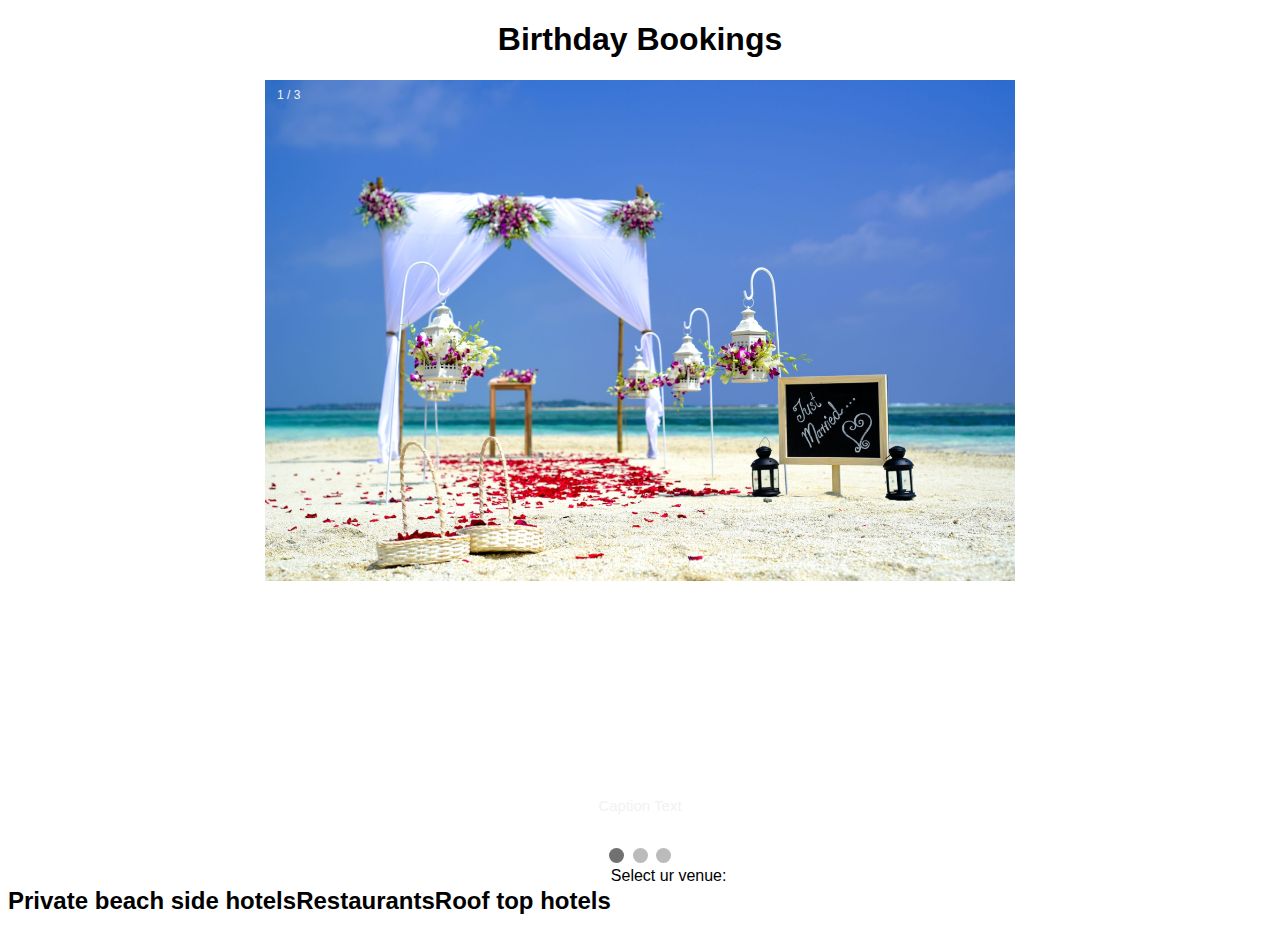
<file: new.html>
<!DOCTYPE html>
<html lang="en">
<head>
    <meta charset="UTF-8">
    <meta http-equiv="X-UA-Compatible" content="IE=edge">
    <meta name="viewport" content="width=device-width, initial-scale=1.0">
    <title>Document</title>
    <link rel="stylesheet" href="new.css">
    <style>
        * {box-sizing: border-box;}
        body {font-family: Verdana, sans-serif;}
        .mySlides {display: none;}
        img {vertical-align: middle;}
        
        /* Slideshow container */
        .slideshow-container {
          width: 750px;
          height: 750px;
          position: relative;
          margin: auto;
        }
        
        /* Caption text */
        .text {
          color: #f2f2f2;
          font-size: 15px;
          padding: 8px 12px;
          position: absolute;
          bottom: 8px;
          width: 100%;
          text-align: center;
        }
        
        /* Number text (1/3 etc) */
        .numbertext {
          color: #f2f2f2;
          font-size: 12px;
          padding: 8px 12px;
          position: absolute;
          top: 0;
        }
        
        /* The dots/bullets/indicators */
        .dot {
          height: 15px;
          width: 15px;
          margin: 0 2px;
          background-color: #bbb;
          border-radius: 50%;
          display: inline-block;
          transition: background-color 0.6s ease;
        }
        
        .active {
          background-color: #717171;
        }
        
        /* Fading animation */
        .fade {
          animation-name: fade;
          animation-duration: 1.5s;
        }
        
        @keyframes fade {
          from {opacity: .4} 
          to {opacity: 1}
        }
        
        /* On smaller screens, decrease text size */
        @media only screen and (max-width: 300px) {
          .text {font-size: 11px}
        }
        </style>
</head>
<body>
    <h1 style="text-align: center;">Birthday Bookings</h1>


<div class="slideshow-container">

<div class="mySlides fade">
  <div class="numbertext">1 / 3</div>
  <img src="11.jpg" style="width:100%">
  <div class="text">Caption Text</div>
</div>

<div class="mySlides fade">
  <div class="numbertext">2 / 3</div>
  <img src="22.jpg" style="width:100%">
  <div class="text">Caption Two</div>
</div>

<div class="mySlides fade">
  <div class="numbertext">3 / 3</div>
  <img src="33.jpg" style="width:100%">
  <div class="text">Caption Three</div>
</div>

</div>
<br>

<div style="text-align:center">
  <span class="dot"></span> 
  <span class="dot"></span> 
  <span class="dot"></span> 
</div>

<script>
let slideIndex = 0;
showSlides();

function showSlides() {
  let i;
  let slides = document.getElementsByClassName("mySlides");
  let dots = document.getElementsByClassName("dot");
  for (i = 0; i < slides.length; i++) {
    slides[i].style.display = "none";  
  }
  slideIndex++;
  if (slideIndex > slides.length) {slideIndex = 1}    
  for (i = 0; i < dots.length; i++) {
    dots[i].className = dots[i].className.replace(" active", "");
  }
  slides[slideIndex-1].style.display = "block";  
  dots[slideIndex-1].className += " active";
  setTimeout(showSlides, 2000); // Change image every 2 seconds
}
</script>
<div>
  Select ur venue:
  <div class="sea">
      <h2>Private beach side hotels</h2>
  </div>
  <div class="restaurant">
    <h2>Restaurants</h2>

  </div>
  <div class="rooftophotel">
    <h2>Roof top hotels</h2>

  </div>
</div>
</body>
</html>
</file>
<file: new.css>
.sea{
    float: left;
}
.restaurant{
    float: left;
}
.rooftophotel{
    float: left;
}
</file>
